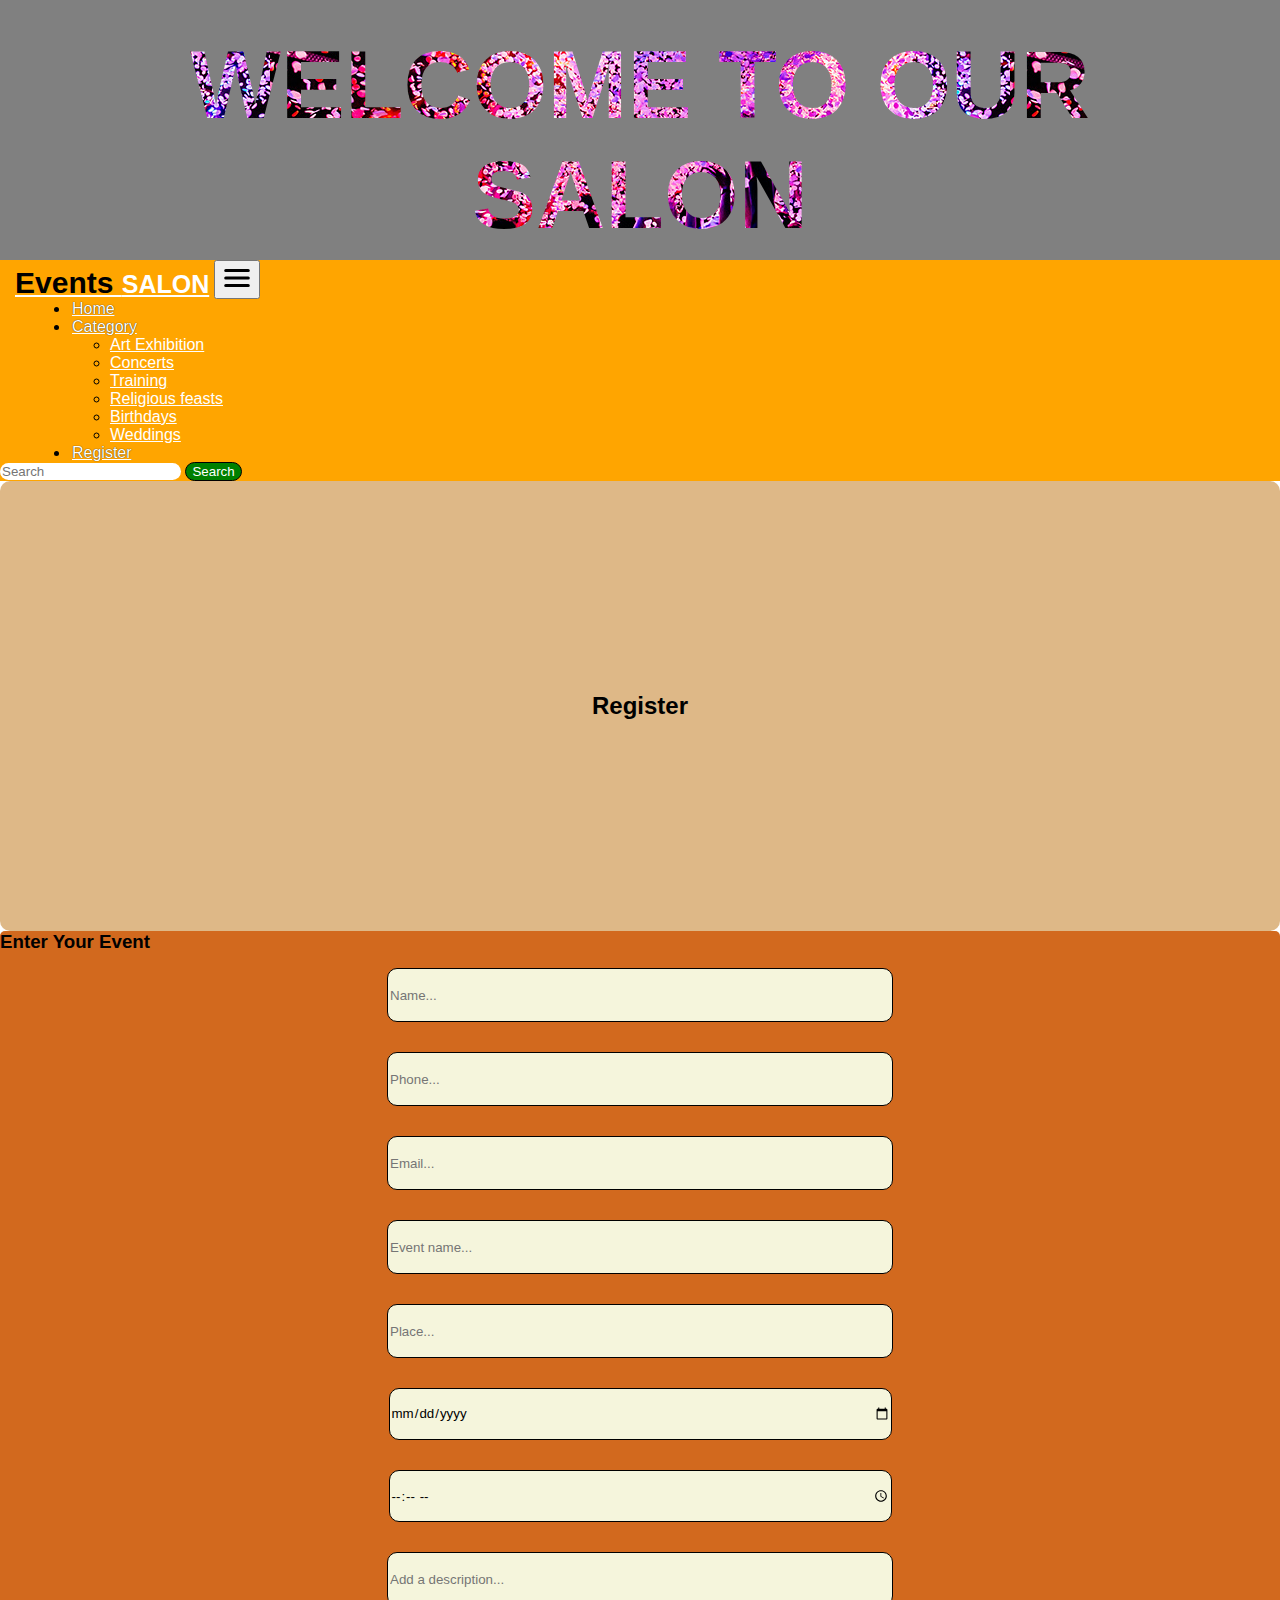
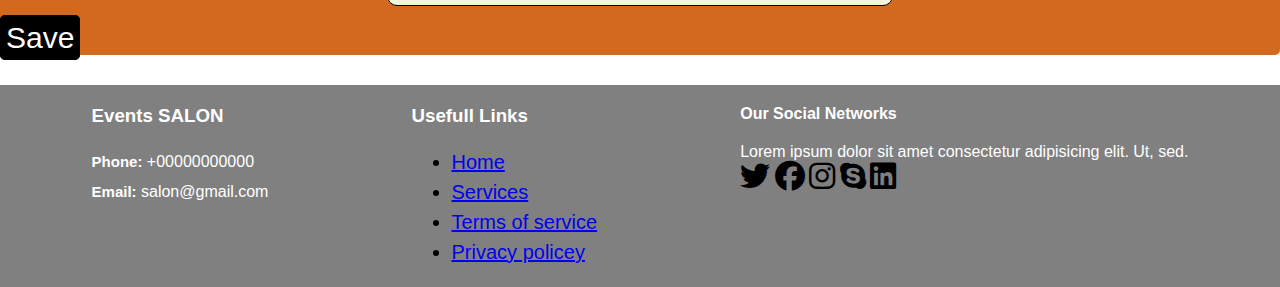
<file: register.html>
<!DOCTYPE html>
<html lang="en">
<head>
    <meta charset="UTF-8">
    <meta name="viewport" content="width=device-width, initial-scale=1.0">
    <title>Salon</title>
    <link rel="stylesheet" href="./CSS/style.css">
    <link rel="stylesheet" href="https://cdnjs.cloudflare.com/ajax/libs/font-awesome/6.5.1/css/all.min.css">
    <!-- bootstrap links -->
    <link href="https://cdn.jsdelivr.net/npm/bootstrap@5.0.2/dist/css/bootstrap.min.css" rel="stylesheet" integrity="sha384-EVSTQN3/azprG1Anm3QDgpJLIm9Nao0Yz1ztcQTwFspd3yD65VohhpuuCOmLASjC" crossorigin="anonymous">
    <!-- bootstrap links -->
    <!-- fonts links -->
    <link rel="preconnect" href="https://fonts.googleapis.com">
    <link rel="preconnect" href="https://fonts.gstatic.com" crossorigin>
    <link href="https://fonts.googleapis.com/css2?family=Merriweather:ital,wght@0,300;0,400;0,700;0,900;1,300;1,400;1,700;1,900&display=swap" rel="stylesheet">
    <!-- fonts links -->
</head>
<body>

    <!-- top navbar -->
    <div class="top-navbar">
        <p>WELCOME TO OUR SALON</p>
    </div>
    <!-- top navbar -->
    
    <!-- navbar -->
    <nav class="navbar navbar-expand-lg" id="navbar">
        <div class="container-fluid">
            <a class="navbar-brand" href="index.html" id="logo"><span id="span1">Events </span>SALON</a>
            <button class="navbar-toggler" type="button" data-bs-toggle="collapse" data-bs-target="#navbarSupportedContent" aria-controls="navbarSupportedContent" aria-expanded="false" aria-label="Toggle navigation">
                <span><img src="./image/menu.svg" alt="" width="30px"></span>
            </button>
            <div class="collapse navbar-collapse" id="navbarSupportedContent">
                <ul class="navbar-nav me-auto mb-2 mb-lg-0">
                    <li class="nav-item">
                        <a class="nav-link active" aria-current="page" href="index.html">Home</a>
                    </li>
                    <li class="nav-item dropdown">
                        <a class="nav-link dropdown-toggle" href="#" id="navbarDropdown" role="button" data-bs-toggle="dropdown" aria-expanded="false">
                            Category
                        </a>
                        <ul class="dropdown-menu" aria-labelledby="navbarDropdown" style="background-color: orange;">
                            <li><a class="dropdown-item" href="#">Art Exhibition</a></li>
                            <li><a class="dropdown-item" href="#">Concerts</a></li>
                            <li><a class="dropdown-item" href="#">Training</a></li>
                            <li><a class="dropdown-item" href="#">Religious feasts</a></li>
                            <li><a class="dropdown-item" href="#">Birthdays</a></li>
                            <li><a class="dropdown-item" href="#">Weddings</a></li>
                        </ul>
                    </li>
                    <li class="nav-item">
                        <a class="nav-link" href="register.html">Register</a>
                    </li>
                </ul>
                <form class="d-flex" id="search">
                    <input class="form-control me-2" type="search" placeholder="Search" aria-label="Search">
                    <button class="btn btn-outline-success" type="submit">Search</button>
                </form>
            </div>
        </div>
    </nav>
    <!-- navbar -->



    <div class="container" id="login">
        <div class="row">
            <div class="col-md-5 py-3 py-md-0" id="side1">
                <h2 class="text-center">Register</h2>
            </div>
            <div class="col-md-7 py-3 py-md-0" id="side2">
                <h3 class="text-center">Enter Your Event</h3>
                <div class="input2 text-center">
                    <input type="name" placeholder="Name...">
                    <input type="tel" placeholder="Phone...">
                    <input type="email" placeholder="Email...">
                    <input type="name" placeholder="Event name...">
                    <input type="name" placeholder="Place...">
                    <input type="date" placeholder="Date...">
                    <input type="time" placeholder="Time...">
                    <input type="text" placeholder="Add a description...">
                </div>
                <p class="text-center" id="btnlogin"><a href="#">Save</a></p>
            </div>
        </div>
    </div>



    <!-- footer -->
    <footer class="footer">

        <div class="col-lg-3 col-md-6 footer-contact">
            <h3>Events SALON</h3>
            <strong>Phone:</strong> +00000000000 <br>
            <strong>Email:</strong> salon@gmail.com <br>
        </div>

        <div class="col-lg-3 col-md-6 footer-links">
            <h3>Usefull Links</h3>
            <ul>
                <li><a href="./index.html">Home</a></li>
                <li><a href="#">Services</a></li>
                <li><a href="#">Terms of service</a></li>
                <li><a href="#">Privacy policey</a></li>
            </ul>
        </div>

        <div class="col-lg-3 col-md-6 footer-link">
            <h4>Our Social Networks</h4>
            <p>Lorem ipsum dolor sit amet consectetur adipisicing elit. Ut, sed.</p>
            <div class="social-links mt-3">
                <a href="#"><i class="fa-brands fa-twitter"></i></a>
                <a href="#"><i class="fa-brands fa-facebook"></i></a>
                <a href="#"><i class="fa-brands fa-instagram"></i></a>
                <a href="#"><i class="fa-brands fa-skype"></i></a>
                <a href="#"><i class="fa-brands fa-linkedin"></i></a>
            </div>
        </div>
    </footer>
    <!-- footer -->


    <script src="https://cdn.jsdelivr.net/npm/bootstrap@5.0.2/dist/js/bootstrap.bundle.min.js" integrity="sha384-MrcW6ZMFYlzcLA8Nl+NtUVF0sA7MsXsP1UyJoMp4YLEuNSfAP+JcXn/tWtIaxVXM" crossorigin="anonymous"></script>

</body>
</html>
</file>
<file: CSS/style.css>
* {
    font-family: sans-serif;
    margin: 0;
}

.top-navbar {
    background-color: gray;
    padding: 30px;
    color: white;
    height: 200px;
}
.top-navbar p {
    text-align: center;
    font-size: 6em;
    font-weight: bold;
    color: transparent;
    background-image: url(../image/ETM_HOME-Header-Carousel-Banner-Winner-Mob_IM_ANZ.jpg);
    background-position: center;
    background-clip: text;
}

#navbar {
    background-color: orange;
}
#logo {
    margin-left: 15px;
    color: white;
    font-size: 25px;
    font-weight: bold;
    margin-bottom: 6px;
}
#logo span {
    color: black;
}
#logo #span1 {
    font-size: 30px;
}
.navbar-nav {
    margin-left: 20px;
}
.nav-item {
    margin-left: 10px;
}
.nav-item .nav-link {
    color: white;
    margin-left: 2px;
    text-shadow: 0px 0px 1px black;
    transition: 0.4s ease;
}
.nav-item .nav-link:hover {
    color: black;
}
.dropdown-menu li a {
    color: white;
    transition: 0.3s ease;
}
.dropdown-menu li a:hover {
    background-color: #ffc800;
    color: black;
}
#search input {
    border-radius: 50px;
    border: none;
}
#search button {
    border-radius: 50px;
    color: white;
    border: 1px solid black;
    background-color: green;
}
#product-cards {
    margin-top: 40px;
}
#product-cards .card {
    min-height: 303px;
}
#product-cards .row .card img {
    height: 303px;
}

.footer {
    margin-top: 30px;
    display: flex;
    justify-content: space-around;
    background-color: gray;
    padding: 20px;
    color: white;
}

.footer h3, .footer h4 {
    margin-bottom: 20px;
}
.footer .footer-contact strong {
    line-height: 30px;
    font-size: 15px;
}

.footer .footer-links li {
    line-height: 30px;
    font-size: 20px;
    text-decoration: none;
    color: black;
}

.footer .footer-link i {
    color: black;
    font-size: 30px;
}

#side1 {
    display: flex;
    background-color: burlywood;
    border-radius: 10px;
    min-height: 50vh;
    align-items: center;
    justify-content: center;
}
#side2 {
    background-color: chocolate;
    border-radius: 5px;
}
#side2 .input2 {
    display: flex;
    flex-direction: column;
    align-items: center;
}
#side2 .input2 input {
    margin: 15px 0;
    border-radius: 10px;
    border: 1px solid black;
    background-color: beige;
    height: 50px;
    width: 500px;
}

#side2 p a {
    font-size: 30px;
    background-color: black;
    color: white;
    border: 1px solid black;
    text-decoration: none;
    border-radius: 5px;
    padding: 5px;
}
#side2 p a:hover {
    color: black;
    background-color: aquamarine;
}
</file>
